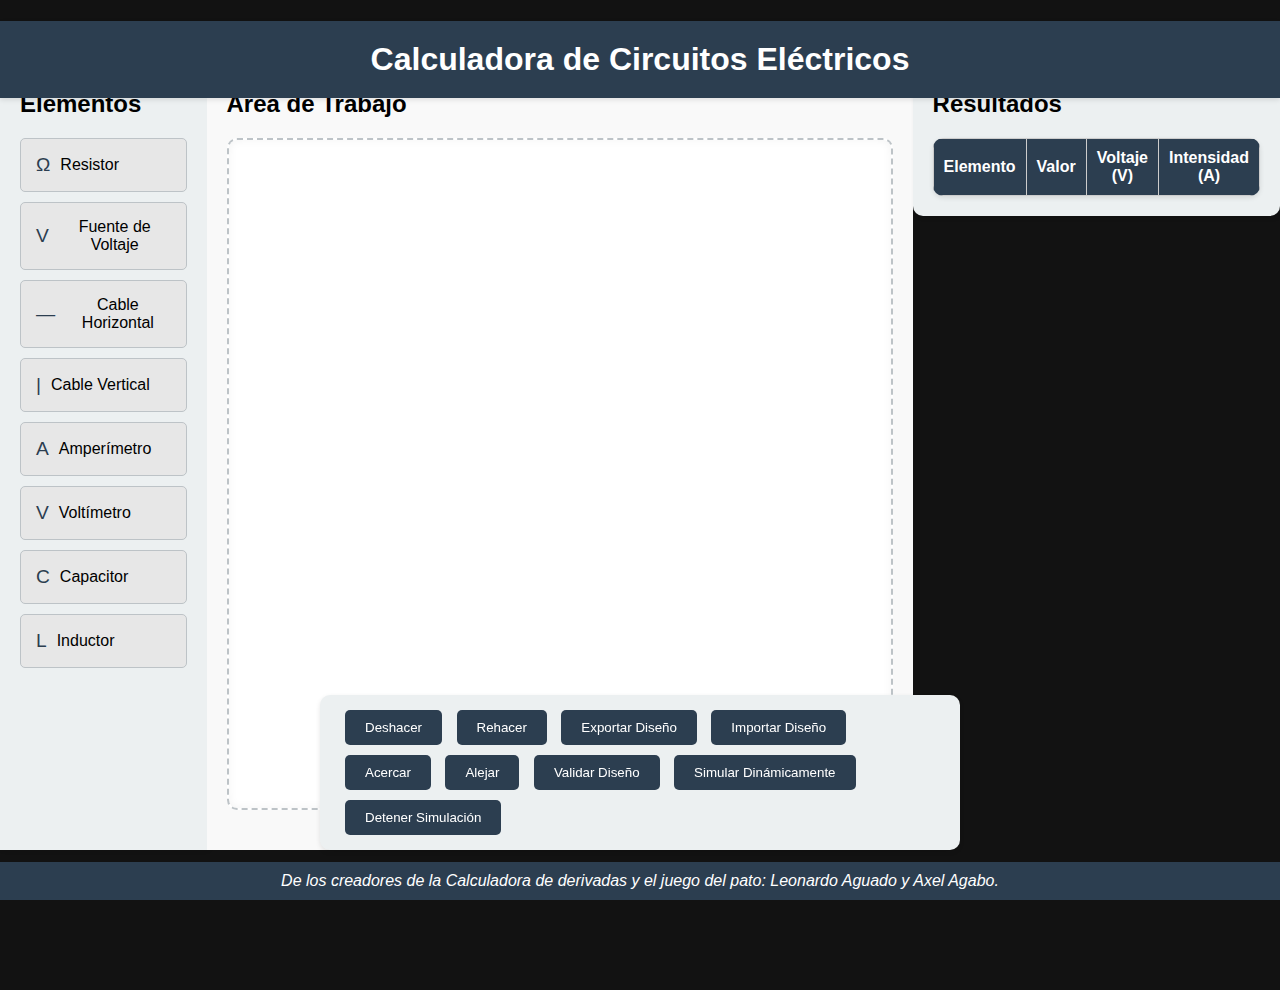
<file: debora calculos/calculadora_de_circitos_electricos/calculadora_de_circuitos_electricos.html>
<!DOCTYPE html>
<html lang="es-MX">

<head>
    <meta charset="UTF-8">
    <meta name="author" content="Leonardo Aguado">
    <meta name="author" content="Axel Agabo">
    <meta name="viewport" content="width=device-width, initial-scale=1.0">
    <title>Calculadora de Circuitos Eléctricos</title>
    <link rel="stylesheet" href="styles.css">
    <link rel="icon" href="../imagenes/DALL·E 2024-06-20 18.28.11 - A colorful, cartoon-style icon of a dinosaur eating mathematics symbols. The dinosaur should look intimidating with a fierce expression and sharp teet.webp" type=".webp">
</head>

<body>
    <!-- <nav class="menu">
        <ul>
            <li><a href="../index.html">menu</a></li>
            <li><a href="../calculadora_estandar/calculadora_estandar.html">Calculadora Estándar</a></li>
            <li><a href="../calculadora_cientifica/calculadora_cientifica.html">Calculadora Científica</a></li>
            <li><a href="../calculadora_programadores/calculadora_para_programadores.html">Calculadora para Programadores</a></li>
            <li><a href="../calculadora_de_fechas/calculadores_de_fechas.html">Calculadora de Fechas</a></li>
            <li><a href="../calculadora_de_divisas/calculadora_de_divisa.html">Calculadora de Divisas</a></li>
            <li><a href="../calculadora_de_derivadas/calculadora_de_derivadas.html">Calculadora de Derivadas</a></li>
            <li><a href="../calculadora_de_graficas/calculadora_de_graficas.html">Calculadora de Divisas</a></li>
            <li><a href="../calculadora_de_circitos_electricos/calculadora_de_circuitos_electricos.html">Calculadora de Divisas</a></li>
        </ul> -->
    </nav>
    <div class="container">
        <h1>Calculadora de Circuitos Eléctricos</h1>
        <div class="panel">
            <h2>Elementos</h2>
            <div class="element" draggable="true" data-type="resistor"><span class="icon resistor-icon"></span>Resistor
            </div>
            <div class="element" draggable="true" data-type="voltage-source"><span
                    class="icon voltage-source-icon"></span>Fuente de Voltaje</div>
            <div class="element" draggable="true" data-type="horizontal-wire"><span
                    class="icon horizontal-wire-icon"></span>Cable Horizontal</div>
            <div class="element" draggable="true" data-type="vertical-wire"><span
                    class="icon vertical-wire-icon"></span>Cable Vertical</div>
            <div class="element" draggable="true" data-type="ammeter"><span class="icon ammeter-icon"></span>Amperímetro
            </div>
            <div class="element" draggable="true" data-type="voltmeter"><span
                    class="icon voltmeter-icon"></span>Voltímetro</div>
            <div class="element" draggable="true" data-type="capacitor"><span
                    class="icon capacitor-icon"></span>Capacitor</div>
            <div class="element" draggable="true" data-type="inductor"><span class="icon inductor-icon"></span>Inductor
            </div>
        </div>
        <div class="workspace">
            <h2>Área de Trabajo</h2>
            <div id="circuit-area" class="circuit-area"></div>
        </div>
        <div class="controls">
            <button id="undo">Deshacer</button>
            <button id="redo">Rehacer</button>
            <button id="export-design">Exportar Diseño</button>
            <button id="import-design">Importar Diseño</button>
            <input type="file" id="file-input" style="display: none;" />
            <button id="zoom-in">Acercar</button>
            <button id="zoom-out">Alejar</button>
            <button id="validate-design">Validar Diseño</button>
            <button id="start-simulation">Simular Dinámicamente</button>
            <button id="stop-simulation">Detener Simulación</button>
        </div>
        <div class="results">
            <h2>Resultados</h2>
            <div id="procedure"></div>
            <table id="results-table">
                <thead>
                    <tr>
                        <th>Elemento</th>
                        <th>Valor</th>
                        <th>Voltaje (V)</th>
                        <th>Intensidad (A)</th>
                    </tr>
                </thead>
                <tbody>
                    <!-- Resultados se agregarán aquí -->
                </tbody>
            </table>
        </div>
    </div>
    <address>De los creadores de la Calculadora de derivadas y el juego del pato: Leonardo Aguado y Axel Agabo.
    </address>
    <br><br><br><br><br>
    <script src="script.js"></script>
</body>

</html>
</file>
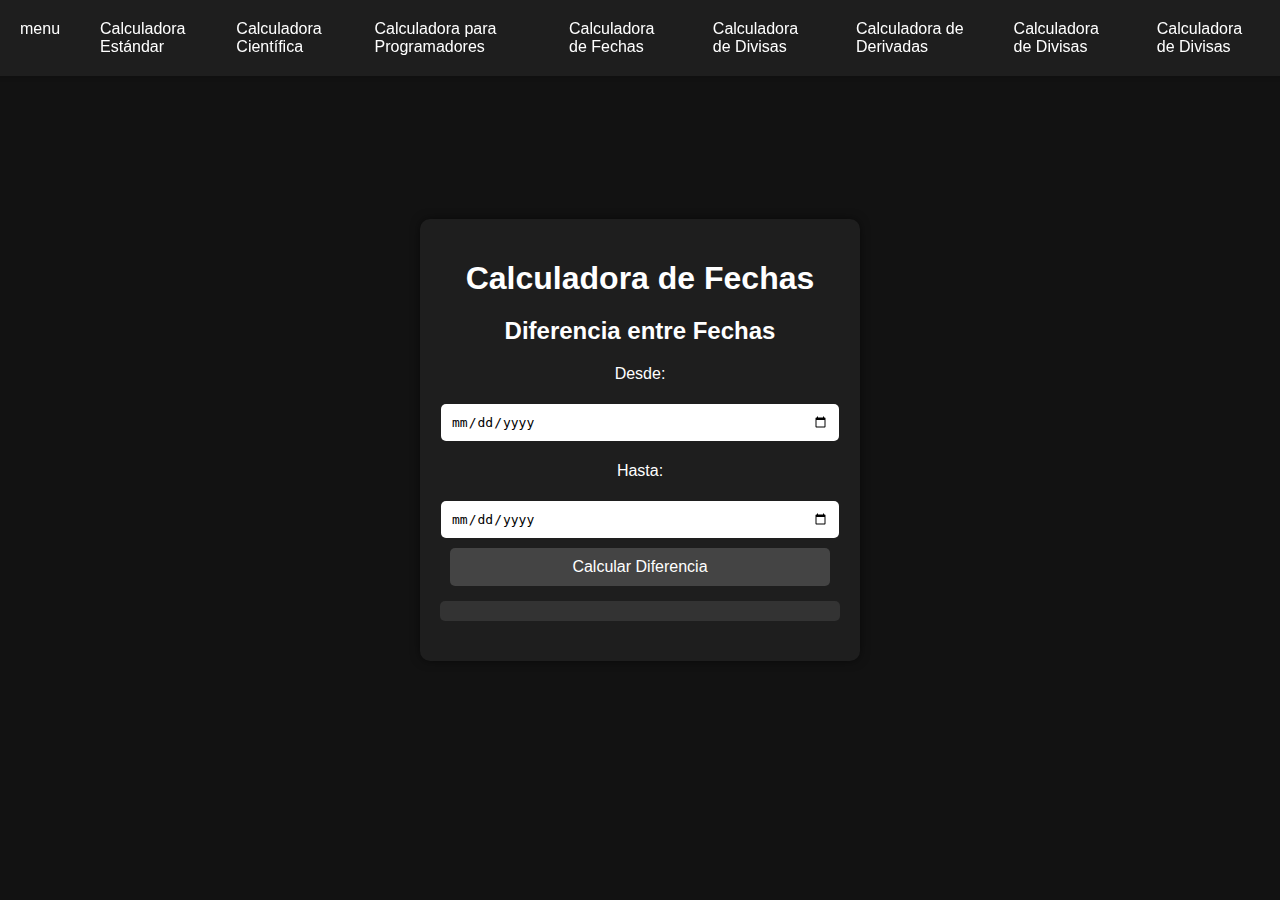
<file: debora calculos/calculadora_de_fechas/calculadores_de_fechas.html>
<!DOCTYPE html>
<html lang="es">
<head>
    <meta charset="UTF-8">
    <meta name="viewport" content="width=device-width, initial-scale=1.0">
    <title>Calculadora de Fechas</title>
    <link rel="stylesheet" href="styles.css">
    <link rel="icon" href="../imagenes/DALL·E 2024-06-20 18.28.11 - A colorful, cartoon-style icon of a dinosaur eating mathematics symbols. The dinosaur should look intimidating with a fierce expression and sharp teet.webp" type=".webp">
</head>
<body>
    <nav class="menu">
        <ul>
            <li><a href="../index.html">menu</a></li>
            <li><a href="../calculadora_estandar/calculadora_estandar.html">Calculadora Estándar</a></li>
            <li><a href="../calculadora_cientifica/calculadora_cientifica.html">Calculadora Científica</a></li>
            <li><a href="../calculadora_programadores/calculadora_para_programadores.html">Calculadora para Programadores</a></li>
            <li><a href="../calculadora_de_fechas/calculadores_de_fechas.html">Calculadora de Fechas</a></li>
            <li><a href="../calculadora_de_divisas/calculadora_de_divisa.html">Calculadora de Divisas</a></li>
            <li><a href="../calculadora_de_derivadas/calculadora_de_derivadas.html">Calculadora de Derivadas</a></li>
            <li><a href="../calculadora_de_graficas/calculadora_de_graficas.html">Calculadora de Divisas</a></li>
            <li><a href="../calculadora_de_circitos_electricos/calculadora_de_circuitos_electricos.html">Calculadora de Divisas</a></li>
        </ul>
    </nav>
    <div class="container">
        <div class="date-calculator">
            <h1>Calculadora de Fechas</h1>
            <div class="calculator-section">
                <h2>Diferencia entre Fechas</h2>
                <p>Desde:</p>
                <input type="date" id="start-date">
                <p>Hasta:</p>
                <input type="date" id="end-date">
                <button id="calculate-difference">Calcular Diferencia</button>
                <div class="result" id="result-difference"></div>
            </div>
        </div>
    </div>
    <script src="script.js"></script>
</body>
</html>
</file>
<file: debora calculos/calculadora_de_circitos_electricos/styles.css>
body {
    display: flex;
    flex-direction: column;
    font-family: Arial, sans-serif;
    margin: 0;
    padding: 0;
    background-color: #121212;
}

h1 {
    position: absolute;
    top: 0;
    width: 100%;
    background: #2c3e50;
    color: white;
    padding: 20px 0;
    text-align: center;
    z-index: 1000;
    box-shadow: 0 2px 5px rgba(0, 0, 0, 0.1);
}

address {
    position: fixed;
    bottom: 0;
    width: 100%;
    background: #2c3e50;
    color: white;
    padding: 10px 0;
    text-align: center;
    z-index: 1000;
}

.container {
    flex: 1;
    display: flex;
    flex-direction: row;
    align-items: flex-start;
    padding-top: 80px;
    padding-bottom: 50px;
}

.panel {
    flex-basis: 20%;
    height: calc(100vh - 160px);
    padding: 20px;
    background-color: #ecf0f1;
    box-shadow: 2px 0 5px rgba(0, 0, 0, 0.1);
    overflow-y: auto;
}

.workspace {
    flex-basis: 80%;
    height: calc(100vh - 160px);
    padding: 20px;
    background-color: #f9f9f9;
    display: flex;
    flex-direction: column;
    overflow: hidden;
}

.element {
    display: flex;
    align-items: center;
    border: 1px solid #bdc3c7;
    padding: 15px;
    margin: 10px 0;
    cursor: grab;
    background-color: #e7e7e7;
    text-align: center;
    border-radius: 5px;
    transition: background-color 0.3s;
}

.element:hover {
    background-color: #dcdcdc;
}

.icon {
    margin-right: 10px;
}

.resistor-icon::before {
    content: "Ω";
    font-size: 1.2em;
    color: #2c3e50;
}

.voltage-source-icon::before {
    content: "V";
    font-size: 1.2em;
    color: #2c3e50;
}

.horizontal-wire-icon::before {
    content: "—";
    font-size: 1.2em;
    color: #2c3e50;
}

.vertical-wire-icon::before {
    content: "|";
    font-size: 1.2em;
    color: #2c3e50;
}

.ammeter-icon::before {
    content: "A";
    font-size: 1.2em;
    color: #2c3e50;
}

.voltmeter-icon::before {
    content: "V";
    font-size: 1.2em;
    color: #2c3e50;
}

.capacitor-icon::before {
    content: "C";
    font-size: 1.2em;
    color: #2c3e50;
}

.inductor-icon::before {
    content: "L";
    font-size: 1.2em;
    color: #2c3e50;
}

.circuit-area {
    flex: 1;
    border: 2px dashed #bdc3c7;
    position: relative;
    background-color: #ffffff;
    margin-bottom: 20px;
    border-radius: 10px;
    box-shadow: inset 0 0 10px rgba(0, 0, 0, 0.05);
    overflow: auto;
    transform-origin: 0 0;
    transition: transform 0.3s ease;
}

.circuit-element {
    border: 2px solid #2c3e50;
    padding: 10px;
    position: absolute;
    background-color: #ffffff;
    text-align: center;
    border-radius: 5px;
    box-shadow: 0 2px 5px rgba(0, 0, 0, 0.1);
}

.controls {
    position: fixed;
    bottom: 50px;
    left: 50%;
    transform: translateX(-50%);
    padding: 10px 20px;
    background-color: #ecf0f1;
    box-shadow: 0 2px 5px rgba(0, 0, 0, 0.1);
    border-radius: 10px;
    z-index: 1000;
}

.controls button {
    margin: 5px;
}

button {
    padding: 10px 20px;
    background-color: #2c3e50;
    color: white;
    border: none;
    border-radius: 5px;
    cursor: pointer;
    transition: background-color 0.3s;
}

button:hover {
    background-color: #34495e;
}

#results-table {
    width: 100%;
    border-collapse: collapse;
    margin-top: 20px;
    background-color: #ffffff;
    border-radius: 10px;
    overflow: hidden;
    box-shadow: 0 2px 5px rgba(0, 0, 0, 0.1);
}

#results-table th,
#results-table td {
    border: 1px solid #ccc;
    padding: 10px;
    text-align: center;
}

#results-table th {
    background-color: #2c3e50;
    color: white;
}

.circuit-element input {
    width: 60px;
    margin: 5px 0;
    padding: 5px;
    border: 1px solid #bdc3c7;
    border-radius: 3px;
}

.circuit-line {
    position: absolute;
    background-color: #2c3e50;
}

.panel h2,
.workspace h2,
.results h2 {
    margin-top: 0;
}

.results {
    padding: 20px;
    background-color: #ecf0f1;
    border-radius: 10px;
    box-shadow: 2px 2px 5px rgba(0, 0, 0, 0.1);
}
.menu {
    position: fixed;
    top: 0;
    width: 100%;
    background-color: #1e1e1e;
    padding: 10px 20px;
    box-shadow: 0 2px 4px rgba(0, 0, 0, 0.1);
    z-index: 1000;
}

.menu ul {
    list-style: none;
    margin: 0;
    padding: 0;
    display: flex;
    justify-content: space-around;
}

.menu ul li {
    display: inline;
}

.menu ul li a {
    color: white;
    text-decoration: none;
    padding: 10px 20px;
    display: block;
}

.menu ul li a:hover {
    background-color: #444;
    border-radius: 5px;
}

.container {
    padding-top: 70px; /* Ajusta el padding para que el contenido no quede oculto detrás del menú */
}
</file>
<file: debora calculos/calculadora_de_fechas/styles.css>
body {
    display: flex;
    justify-content: center;
    align-items: center;
    height: 100vh;
    background-color: #121212;
    margin: 0;
    font-family: Arial, sans-serif;
    color: white;
}

.container {
    display: flex;
    flex-direction: column;
    align-items: center;
    text-align: center;
}

.date-calculator {
    background-color: #1e1e1e;
    border-radius: 10px;
    box-shadow: 0 0 10px rgba(0, 0, 0, 0.5);
    width: 400px;
    padding: 20px;
    margin-bottom: 20px;
}

h1 {
    margin-bottom: 20px;
}

.calculator-section {
    margin-bottom: 20px;
}

input, button {
    margin: 5px 0;
    padding: 10px;
    border: none;
    border-radius: 5px;
    font-size: 1em;
}

input {
    width: calc(100% - 22px);
}

button {
    width: calc(100% - 20px);
    background-color: #444;
    color: white;
    cursor: pointer;
}

button:hover {
    background-color: #555;
}

.result {
    margin-top: 10px;
    font-size: 1.2em;
    background-color: #333;
    padding: 10px;
    border-radius: 5px;
}
.menu {
    position: fixed;
    top: 0;
    width: 100%;
    background-color: #1e1e1e;
    padding: 10px 20px;
    box-shadow: 0 2px 4px rgba(0, 0, 0, 0.1);
    z-index: 1000;
}

.menu ul {
    list-style: none;
    margin: 0;
    padding: 0;
    display: flex;
    justify-content: space-around;
}

.menu ul li {
    display: inline;
}

.menu ul li a {
    color: white;
    text-decoration: none;
    padding: 10px 20px;
    display: block;
}

.menu ul li a:hover {
    background-color: #444;
    border-radius: 5px;
}

/* .container {
    padding-top: 70px; 
} 
*/
</file>
